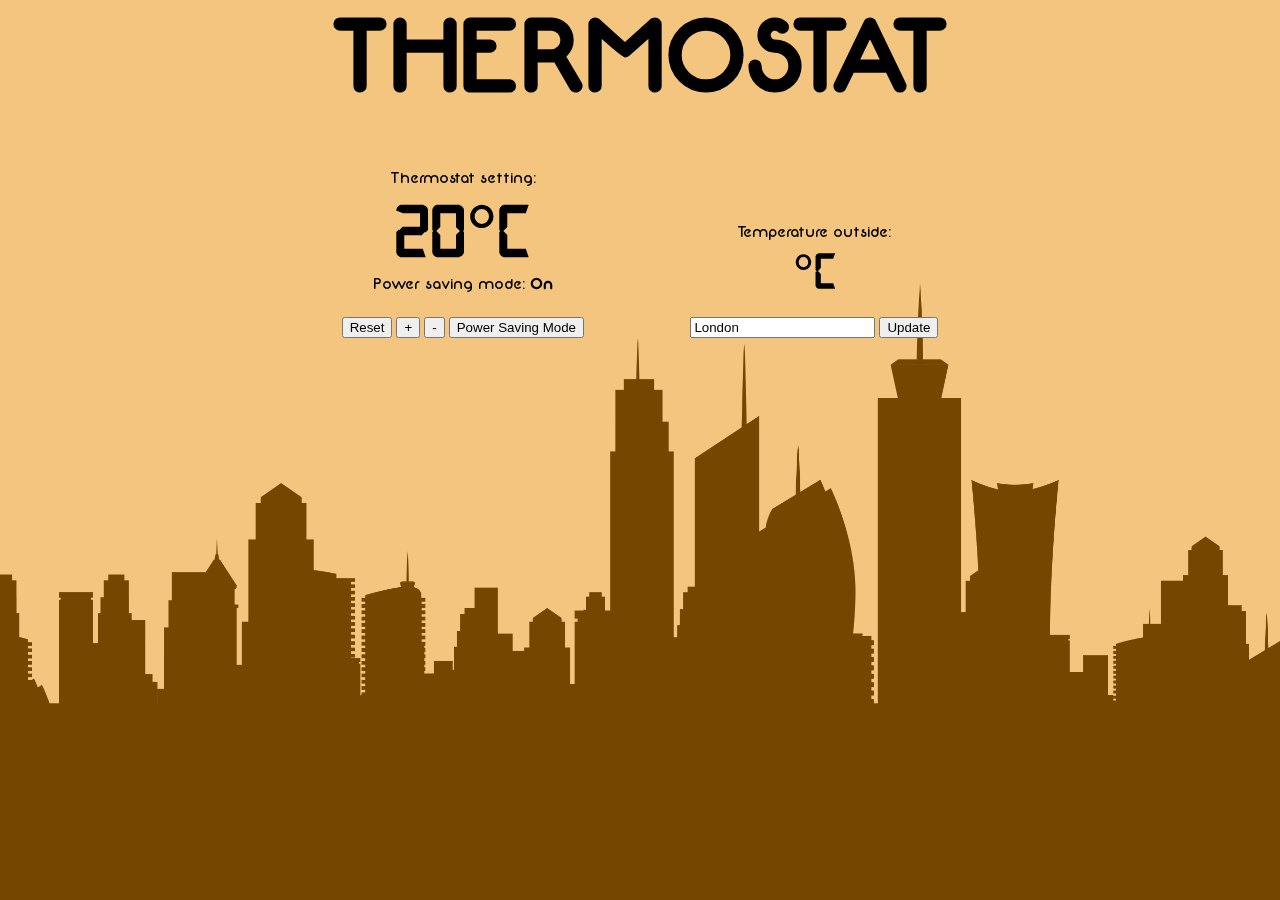
<file: index.html>
<!DOCTYPE html>
<html lang="en">
  <head>
    <meta charset="UTF-8">
    <script src="https://ajax.googleapis.com/ajax/libs/jquery/2.1.4/jquery.min.js"></script>
    <script src="src/thermostat.js"></script>
    <script src="src/jquery.js"></script>
    <link href="stylesheets/styles.css" rel="stylesheet" />
    <title>Thermostat!</title>
  </head>
  <body>
    <div class="background-overlay">

      <header>
        <h1 id ="title">THERMOSTAT</h1>
      </header>

        <div id='container'>

          <div id='thermostat-display'>

            <p>Thermostat setting:</p>

            <h2 class='temperature'><span id="thermostat-temp"></span>°C</h2>

            <p id='psm-display'>Power saving mode: <strong><span id='psm-status'></span></strong></p>

            <button type="button" id="reset-temp-button">Reset</button>
            <button type="button" id="increase-temp-button">+</button>
            <button type="button" id="decrease-temp-button">-</button>
            <button type="button" id="toggle-psm-button">Power Saving Mode</button>

          </div>


          <div id='outside-temp-display'>

            <p>Temperature outside:</p>

            <h3 class='temperature'><span id="outside-temp"></span>°C</h3>

            <form id="location-form">
              <input type="text" id="location-input" value="London">
              <input type="submit" id="update-location-button" value="Update"></input>
            </form>

          </div>

        </div>

    </div>

  </body>
</html>
</file>
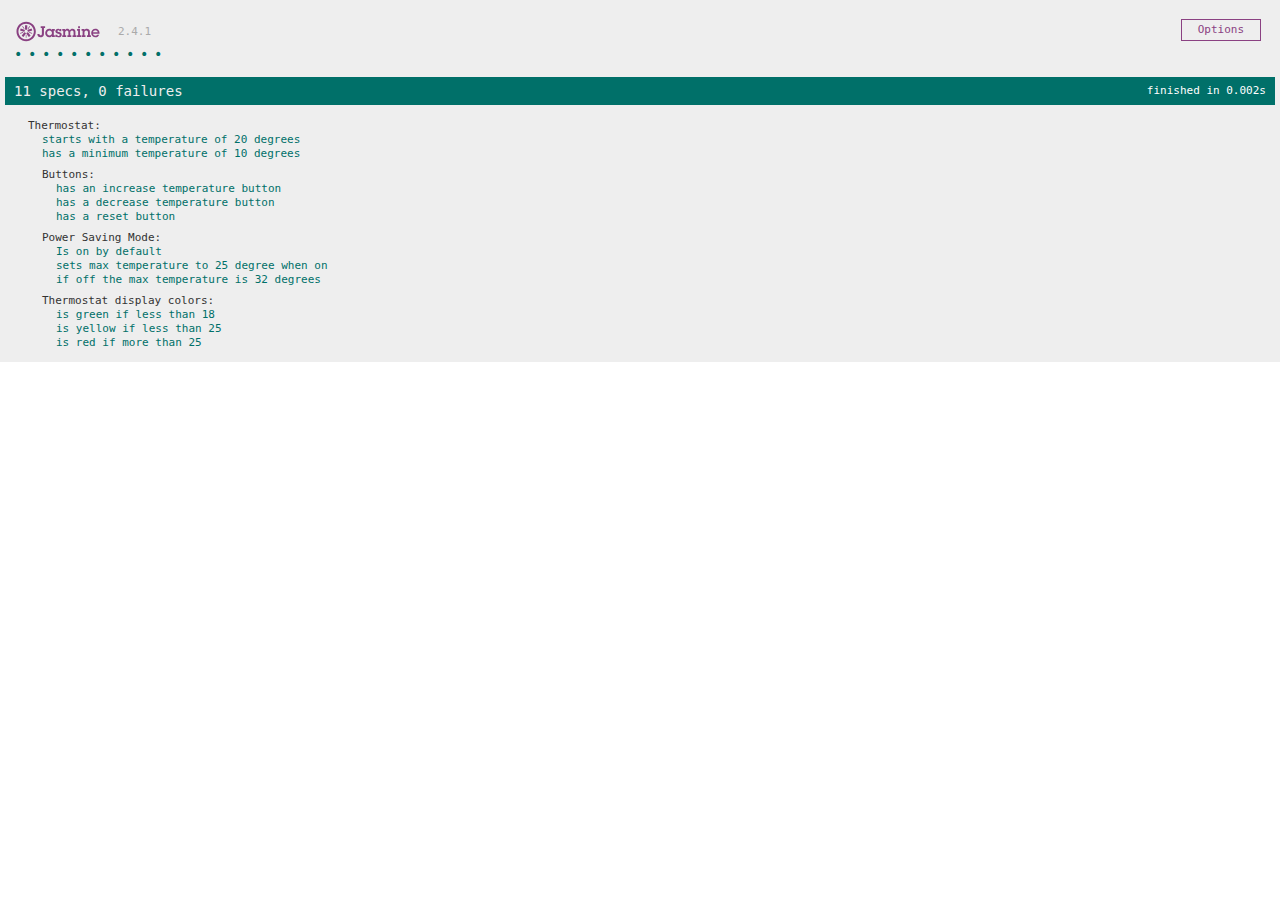
<file: SpecRunner.html>
<!DOCTYPE html>
<html>
<head>
  <meta charset="utf-8">
  <title>Jasmine Spec Runner v2.4.1</title>

  <link rel="shortcut icon" type="image/png" href="lib/jasmine-2.4.1/jasmine_favicon.png">
  <link rel="stylesheet" href="lib/jasmine-2.4.1/jasmine.css">

  <script src="lib/jasmine-2.4.1/jasmine.js"></script>
  <script src="lib/jasmine-2.4.1/jasmine-html.js"></script>
  <script src="lib/jasmine-2.4.1/boot.js"></script>

  <!-- include source files here... -->
  <script src="src/thermostat.js"></script>

  <!-- include spec files here... -->
  <script src="spec/thermostatSpec.js"></script>
</head>

<body>
</body>
</html>
</file>
<file: stylesheets/styles.css>
@font-face{
  font-family: "Neon";
  src: url('../fonts/Neon.ttf');
}
@font-face{
  font-family: "Digital";
  src: url('../fonts/digital-7.ttf');
}
body {
  background-image: url('../images/bground.gif');
  background-repeat: no-repeat;
  background-position: center;
  background-attachment: fixed;
  background-size: cover;
}
.background-overlay {
  position: fixed;
  top: 0; right: 0; bottom: 0; left: 0;
}
header {
  margin: 0 auto;
}
#title {
  text-align: center;
  font-family: Neon;
}
h1 {
  margin: auto;
  font-size: 8vw;
}
h2 {
  margin: auto;
  font-size: 6vw;
}
h3 {
  margin: auto;
  font-size: 4vw;
}
p {
  margin: auto;
  font-family: Neon;
}
#container {
  text-align: center;
  margin-top: 4%;
}
#outside-temp-display {
  margin-left: 4%;
  text-align: center;
  display:inline-block;
}
#thermostat-display {
  margin-right: 4%;
  text-align: center;
  display:inline-block;
}
.temperature {
  font-family: Digital;
}
#psm-display {
  margin-bottom: 10%;
}
#location-form {
  margin-top: 7%;
}
</file>
<file: lib/jasmine-2.4.1/jasmine.css>
body { overflow-y: scroll; }

.jasmine_html-reporter { background-color: #eee; padding: 5px; margin: -8px; font-size: 11px; font-family: Monaco, "Lucida Console", monospace; line-height: 14px; color: #333; }
.jasmine_html-reporter a { text-decoration: none; }
.jasmine_html-reporter a:hover { text-decoration: underline; }
.jasmine_html-reporter p, .jasmine_html-reporter h1, .jasmine_html-reporter h2, .jasmine_html-reporter h3, .jasmine_html-reporter h4, .jasmine_html-reporter h5, .jasmine_html-reporter h6 { margin: 0; line-height: 14px; }
.jasmine_html-reporter .jasmine-banner, .jasmine_html-reporter .jasmine-symbol-summary, .jasmine_html-reporter .jasmine-summary, .jasmine_html-reporter .jasmine-result-message, .jasmine_html-reporter .jasmine-spec .jasmine-description, .jasmine_html-reporter .jasmine-spec-detail .jasmine-description, .jasmine_html-reporter .jasmine-alert .jasmine-bar, .jasmine_html-reporter .jasmine-stack-trace { padding-left: 9px; padding-right: 9px; }
.jasmine_html-reporter .jasmine-banner { position: relative; }
.jasmine_html-reporter .jasmine-banner .jasmine-title { background: url('[data-uri]') no-repeat; background: url('[data-uri]') no-repeat, none; -moz-background-size: 100%; -o-background-size: 100%; -webkit-background-size: 100%; background-size: 100%; display: block; float: left; width: 90px; height: 25px; }
.jasmine_html-reporter .jasmine-banner .jasmine-version { margin-left: 14px; position: relative; top: 6px; }
.jasmine_html-reporter #jasmine_content { position: fixed; right: 100%; }
.jasmine_html-reporter .jasmine-version { color: #aaa; }
.jasmine_html-reporter .jasmine-banner { margin-top: 14px; }
.jasmine_html-reporter .jasmine-duration { color: #fff; float: right; line-height: 28px; padding-right: 9px; }
.jasmine_html-reporter .jasmine-symbol-summary { overflow: hidden; *zoom: 1; margin: 14px 0; }
.jasmine_html-reporter .jasmine-symbol-summary li { display: inline-block; height: 10px; width: 14px; font-size: 16px; }
.jasmine_html-reporter .jasmine-symbol-summary li.jasmine-passed { font-size: 14px; }
.jasmine_html-reporter .jasmine-symbol-summary li.jasmine-passed:before { color: #007069; content: "\02022"; }
.jasmine_html-reporter .jasmine-symbol-summary li.jasmine-failed { line-height: 9px; }
.jasmine_html-reporter .jasmine-symbol-summary li.jasmine-failed:before { color: #ca3a11; content: "\d7"; font-weight: bold; margin-left: -1px; }
.jasmine_html-reporter .jasmine-symbol-summary li.jasmine-disabled { font-size: 14px; }
.jasmine_html-reporter .jasmine-symbol-summary li.jasmine-disabled:before { color: #bababa; content: "\02022"; }
.jasmine_html-reporter .jasmine-symbol-summary li.jasmine-pending { line-height: 17px; }
.jasmine_html-reporter .jasmine-symbol-summary li.jasmine-pending:before { color: #ba9d37; content: "*"; }
.jasmine_html-reporter .jasmine-symbol-summary li.jasmine-empty { font-size: 14px; }
.jasmine_html-reporter .jasmine-symbol-summary li.jasmine-empty:before { color: #ba9d37; content: "\02022"; }
.jasmine_html-reporter .jasmine-run-options { float: right; margin-right: 5px; border: 1px solid #8a4182; color: #8a4182; position: relative; line-height: 20px; }
.jasmine_html-reporter .jasmine-run-options .jasmine-trigger { cursor: pointer; padding: 8px 16px; }
.jasmine_html-reporter .jasmine-run-options .jasmine-payload { position: absolute; display: none; right: -1px; border: 1px solid #8a4182; background-color: #eee; white-space: nowrap; padding: 4px 8px; }
.jasmine_html-reporter .jasmine-run-options .jasmine-payload.jasmine-open { display: block; }
.jasmine_html-reporter .jasmine-bar { line-height: 28px; font-size: 14px; display: block; color: #eee; }
.jasmine_html-reporter .jasmine-bar.jasmine-failed { background-color: #ca3a11; }
.jasmine_html-reporter .jasmine-bar.jasmine-passed { background-color: #007069; }
.jasmine_html-reporter .jasmine-bar.jasmine-skipped { background-color: #bababa; }
.jasmine_html-reporter .jasmine-bar.jasmine-errored { background-color: #ca3a11; }
.jasmine_html-reporter .jasmine-bar.jasmine-menu { background-color: #fff; color: #aaa; }
.jasmine_html-reporter .jasmine-bar.jasmine-menu a { color: #333; }
.jasmine_html-reporter .jasmine-bar a { color: white; }
.jasmine_html-reporter.jasmine-spec-list .jasmine-bar.jasmine-menu.jasmine-failure-list, .jasmine_html-reporter.jasmine-spec-list .jasmine-results .jasmine-failures { display: none; }
.jasmine_html-reporter.jasmine-failure-list .jasmine-bar.jasmine-menu.jasmine-spec-list, .jasmine_html-reporter.jasmine-failure-list .jasmine-summary { display: none; }
.jasmine_html-reporter .jasmine-results { margin-top: 14px; }
.jasmine_html-reporter .jasmine-summary { margin-top: 14px; }
.jasmine_html-reporter .jasmine-summary ul { list-style-type: none; margin-left: 14px; padding-top: 0; padding-left: 0; }
.jasmine_html-reporter .jasmine-summary ul.jasmine-suite { margin-top: 7px; margin-bottom: 7px; }
.jasmine_html-reporter .jasmine-summary li.jasmine-passed a { color: #007069; }
.jasmine_html-reporter .jasmine-summary li.jasmine-failed a { color: #ca3a11; }
.jasmine_html-reporter .jasmine-summary li.jasmine-empty a { color: #ba9d37; }
.jasmine_html-reporter .jasmine-summary li.jasmine-pending a { color: #ba9d37; }
.jasmine_html-reporter .jasmine-summary li.jasmine-disabled a { color: #bababa; }
.jasmine_html-reporter .jasmine-description + .jasmine-suite { margin-top: 0; }
.jasmine_html-reporter .jasmine-suite { margin-top: 14px; }
.jasmine_html-reporter .jasmine-suite a { color: #333; }
.jasmine_html-reporter .jasmine-failures .jasmine-spec-detail { margin-bottom: 28px; }
.jasmine_html-reporter .jasmine-failures .jasmine-spec-detail .jasmine-description { background-color: #ca3a11; }
.jasmine_html-reporter .jasmine-failures .jasmine-spec-detail .jasmine-description a { color: white; }
.jasmine_html-reporter .jasmine-result-message { padding-top: 14px; color: #333; white-space: pre; }
.jasmine_html-reporter .jasmine-result-message span.jasmine-result { display: block; }
.jasmine_html-reporter .jasmine-stack-trace { margin: 5px 0 0 0; max-height: 224px; overflow: auto; line-height: 18px; color: #666; border: 1px solid #ddd; background: white; white-space: pre; }
</file>
